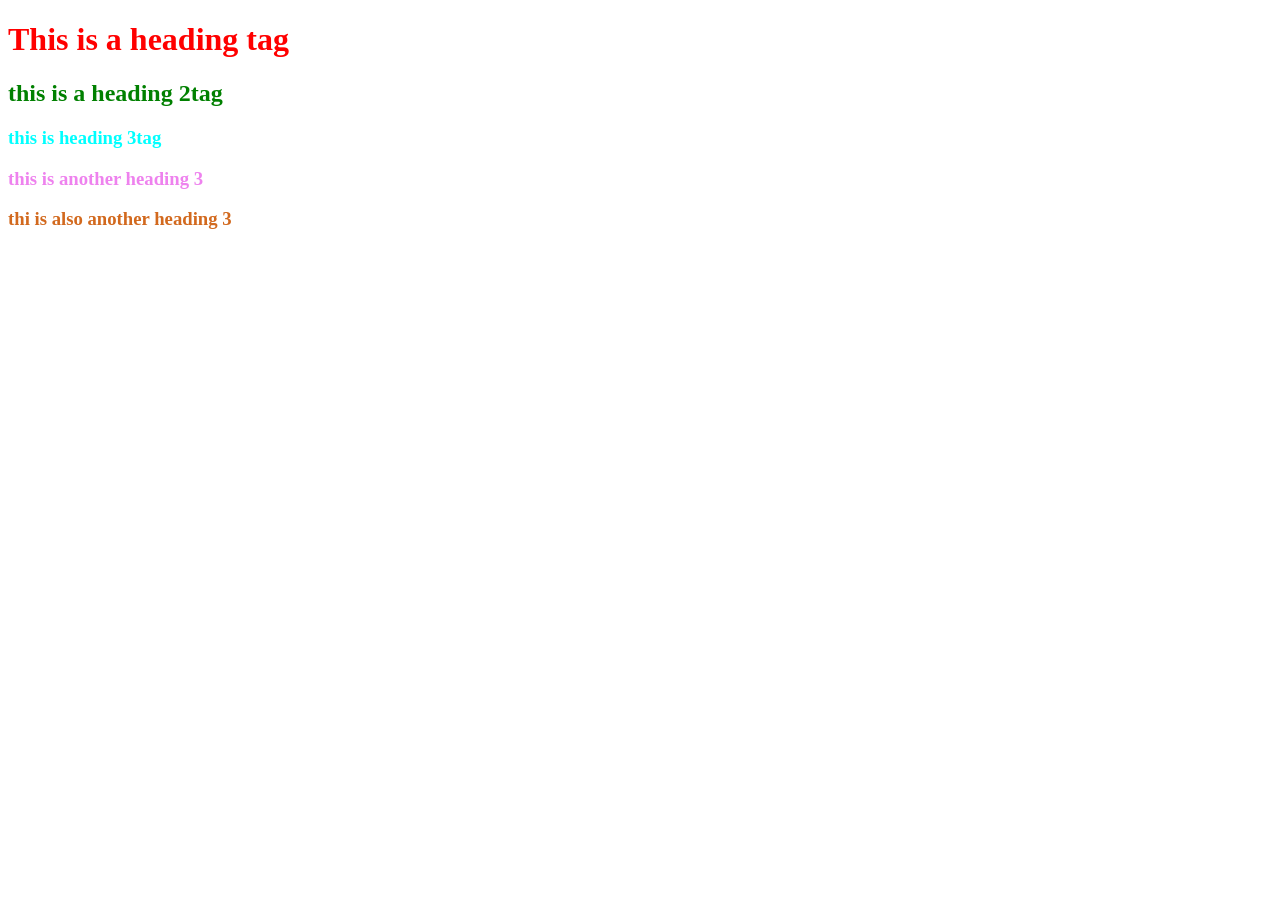
<file: frontend/css/index.html>
<!DOCTYPE html>
<html lang="en">
<head>
    <meta charset="UTF-8">
    <meta name="viewport" content="width=device-width, initial-scale=1.0">
    <title>Document</title>
    <style>
        h2{
            color: green
        }
        
    </style>
<link rel = "stylesheet" href = "styles.css"
</head>
<body>
    <h1 style="color: red">This is a heading tag</h1>
    <h2>this is a heading 2tag</h2>
    <h3>this is heading 3tag</h3>
    <h3 class = "highlight"> this is another heading 3</h3>
    <h3 id="id_tag">thi is also another heading 3</h3>
</body>
</html>
</file>
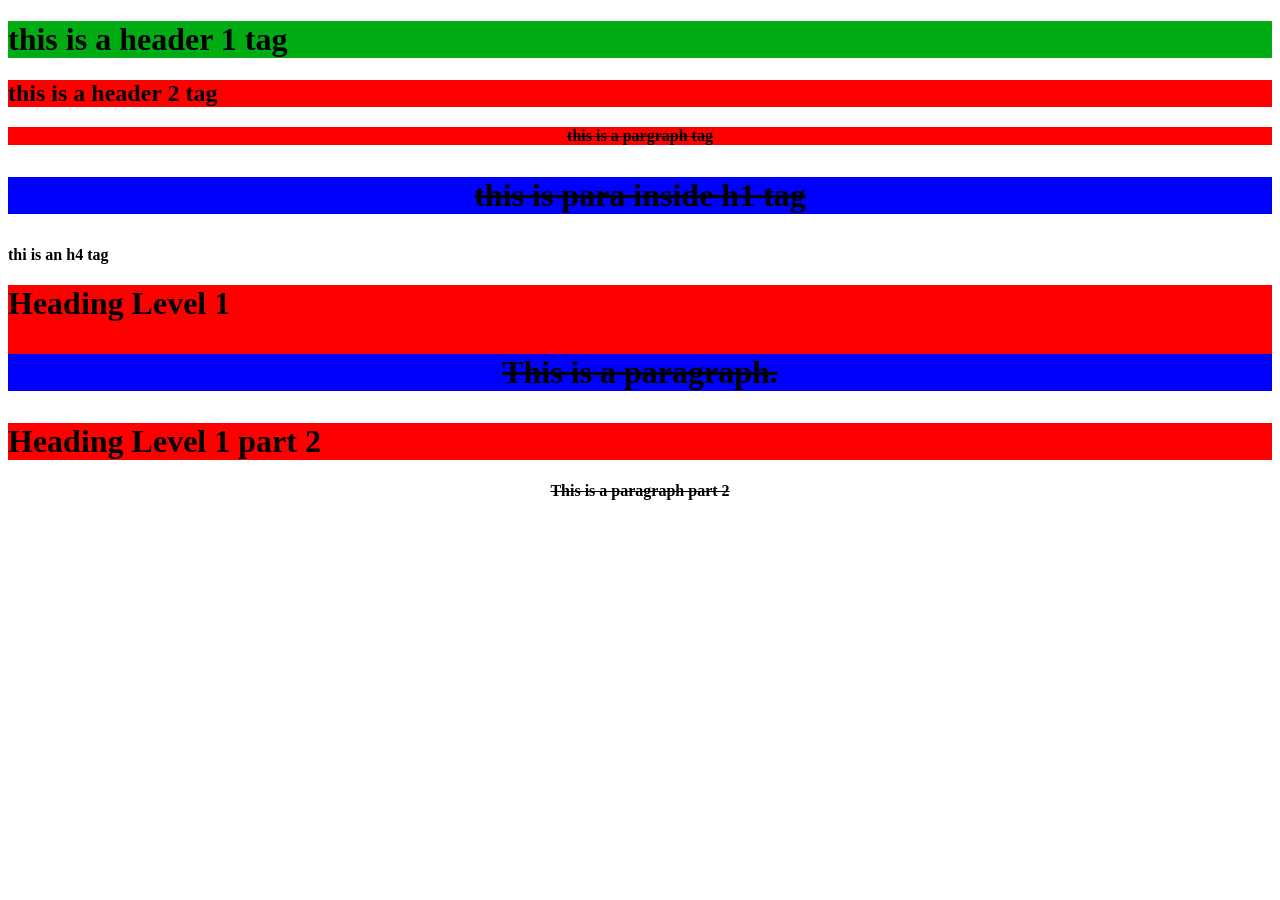
<file: frontend/css/index2.html>
<!DOCTYPE html>
<html lang="en">
<head>
    <meta charset="UTF-8">
    <meta name="viewport" content="width=device-width, initial-scale=1.0">
    <title>Document</title>
    <link rel = "stylesheet" href = "css2.css"/>
</head>
<body>
    <h1 class="a">this is a header 1 tag</h1>
    <h2 class="b" >this is a header 2 tag</h2>
    <p class ="c">this is a pargraph tag</p>

    <h1>
        <p class = "para"> this is para inside h1 tag</p>
        <h4>thi is an h4 tag</h4>
    </h1>
    <h1>
        Heading Level 1
        <p>This is a paragraph.</p>
      </h1>
    </h1>

    <h1 class="d">Heading Level 1 part 2</h1>
    <p class="e">This is a paragraph part 2</p>
</body>
</html>
</file>
<file: frontend/css/styles.css>
h3{
    color: aqua
}
.highlight{
    color: violet
}
.highlight1{
    color : orange
}
#id_tag{
    color: chocolate
}
</file>
<file: frontend/css/css2.css>
.a,.b,.c{
    background-color :red
}

h1 p{
    background-color: yellow;
}
h1 p h4{
    background-color: brown;
}
h1 p {
    background-color: blue;
}
h1 {
    background-color: red;
}
.a {
    background-color: #00ac14;
}
body {
    background-image: url(https://yt3.googleusercontent.com/5t_tZJXfCASMlJxUqBifWlCXWjJqADOrTBg21FLT4xqUHskK6bpbQnWfyDuEAANx_Wd0XXOdLg=s900-c-k-c0x00ffffff-no-rj);
    background-repeat: no-repeat;
    background-size: cover;
    background-attachment: fixed;
    font-family:cursive;
    font-size: 16px;
    font-weight: bolder;

}
p{
    text-align: center;
    text-decoration: underline;
    text-decoration: line-through;
}
</file>
